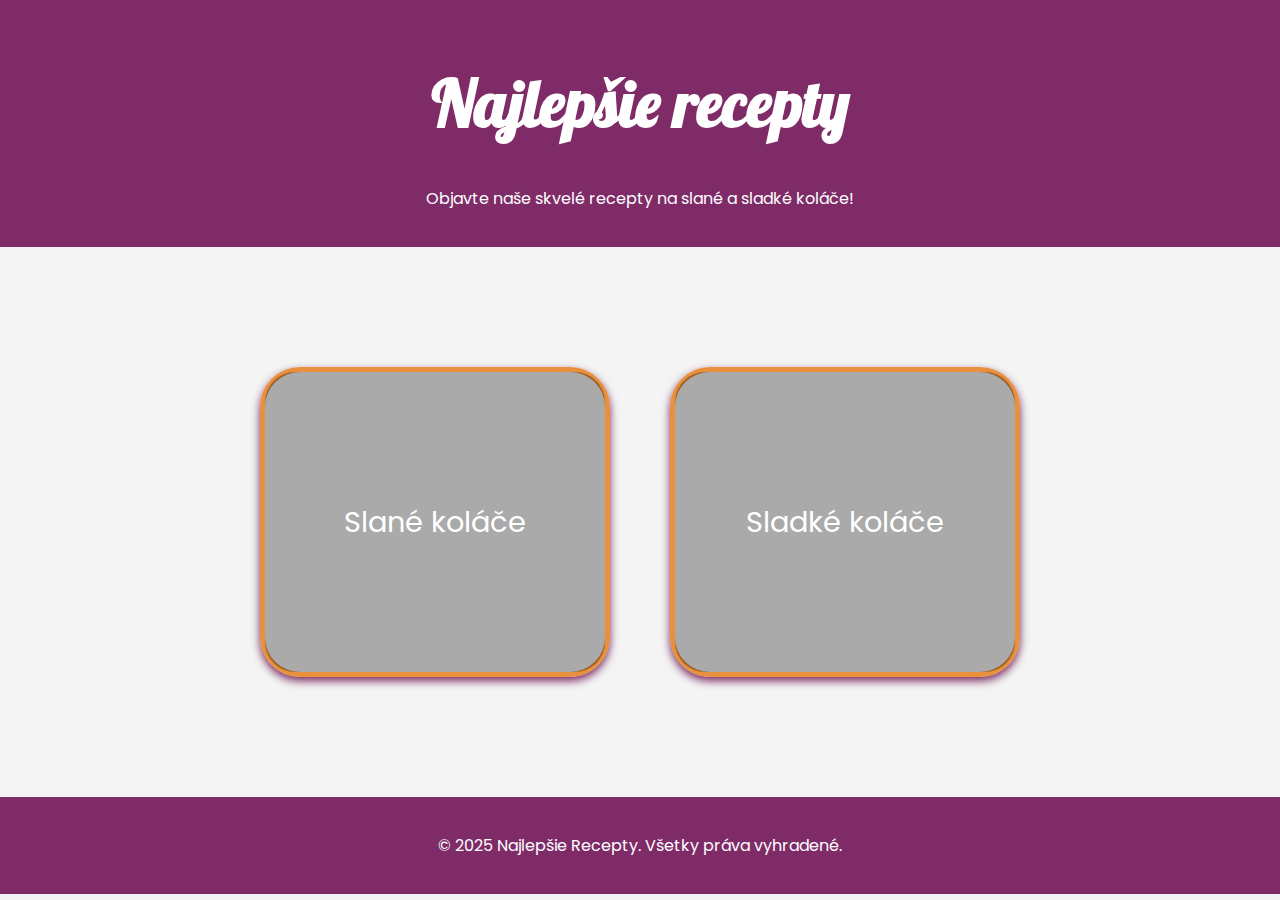
<file: index.html>
<!DOCTYPE html>
<html lang="sk">
<head>
    <meta charset="UTF-8">
    <meta name="viewport" content="width=device-width, initial-scale=1.0">
    <title>Najlepšie recepty</title>
    <link rel="stylesheet" href="style.css">
    <link href="https://fonts.googleapis.com/css2?family=Poppins:wght@400;700&display=swap" rel="stylesheet">
    <link href="https://fonts.googleapis.com/css2?family=Lobster&display=swap" rel="stylesheet">
    <style>
        body {
            font-family: 'Poppins', sans-serif;
            font-weight: 400;
        }
        h1 {
            font-weight: 700;
        }
    </style>
</head>
<body>
    <header>
        <h1>Najlepšie recepty</h1>
        <p>Objavte naše skvelé recepty na slané a sladké koláče!</p>
    </header>
    <main class="container">
        <section class="btn-group">
            <a class="btn-slane" href="slane.html"><span>Slané koláče</span></a>
            <a class="btn-sladke" href="sladke.html"><span>Sladké koláče</span></a>
        </section>
    </main>
    <footer>
        <p>&copy; 2025 Najlepšie Recepty. Všetky práva vyhradené.</p>
    </footer>
</body>
</html>
</file>
<file: style.css>
body {
    font-family: Arial, sans-serif;
    background: #f4f4f4;
    margin: 0;
    padding: 0;
}

header, footer {
    background: rgba(102, 4, 76, 0.841);
    color: rgb(255, 255, 255);
    text-align: center;
    padding: 20px;
}

header h1 {
    font-family: 'Lobster';
    font-size: 4em;
} 

.container {
    padding: 40px;
    text-align: center;
}

.btn-group {
    display: flex; /* Flexbox pre rozloženie */
    justify-content: center; /* Zarovnanie na stred */
    gap: 20px; /* Medzera medzi tlačidlami */
    margin: 40px auto; /* Vonkajšie odsadenie hore a dole */
    padding: 20px;
    text-align: center;
    max-width: 800px; /* Maximálna šírka kontajnera */
} /* Koniec .btn-group */

.btn-group a { /* Štýly pre odkazy v skupine tlačidiel */
    display: inline-block; /* Zobrazí ako inline-block */
    margin: 20px; /* Vonkajšie odsadenie */
    padding: 0; /* Zrušenie vnútorného odsadenia */
    text-decoration: none; /* Bez podčiarknutia */
    color: #fff; /* Biela farba textu */
    border-radius: 40px; 
    transition: transform 0.3s, opacity 0.3s;
    width: 500px;
    height: 300px;
    line-height: 300px;
    font-size: 1.8em;
    background-size: cover;
    background-position: center;
    box-shadow: 0 4px 8px rgba(96, 4, 65, 0.841);
    position: relative;
    border: 5px solid rgba(229, 124, 25, 0.841);
}

.btn-group a::after {
    content: ""; /* Prázdny obsah */
    position: absolute;
    top: 0;
    left: 0;
    width: 100%;
    height: 100%;
    background: rgba(0,0,0,0.3);
    transition: background 0.3s;
    border-radius: 30px;
}

.btn-group a:hover {
    opacity: 0.9;
    transform: scale(1.15);
}

.btn-group a:hover::after {
    background: rgba(229, 124, 25, 0.841); /* Oranžové pozadie */
}

.btn-group a span {
    position: relative;
    z-index: 1;
}


.btn-slane {
    background: url('https://coidemdnesvarit.sk/wp-content/uploads/2020/12/IMG_20201121_181214-1170x650.jpg') no-repeat center center; /* Obrázok pozadia */
}

.btn-sladke {
    background: url('https://www.flavourtownbakery.co.uk/cdn/shop/articles/Flavourtown-bakery-vanilla-cupcakes-london_920x.jpg?v=1535404849') no-repeat center center; /* Obrázok pozadia */
}

.recept {
    max-width: 600px;
    margin: 30px auto; 
    background: #fffdfa;
    border-radius: 16px;
    box-shadow: 0 4px 16px rgba(0,0,0,0.08);
    padding: 10px 24px;
}

.recept-nadpis {
    font-family: 'Lobster';
    font-weight: bold;
    font-size: 2.7rem;
    color: rgb(229, 124, 25, 0.841);
    margin-bottom: 16px; 
    text-align: center; 
}

.recept-img {
    display: block;
    max-width: 100%;
    border-radius: 12px;
    margin: 0 auto 24px auto;
    box-shadow: 0 4px 8px rgba(0,0,0,0.07); /* Jemný tieň pod obrázkom */
}

.recept-obsah h3 {
    color: rgb(229, 124, 25, 0.841);
    margin-top: 20px;
    margin-bottom: 8px;
}

.recept-suroviny, .recept-postup {
    margin-left: 24px;
    margin-bottom: 16px;
}

.recept-suroviny li, .recept-postup li {
    margin-bottom: 6px;
    font-size: 1.20rem;
}

.spätný-link {
    display: inline-block; /* Umožní nastaviť rozmery a margin */
    margin: 24px 0 0 24px; 
    color: rgb(229, 124, 25, 0.841);
    text-decoration: none; /* Bez podčiarknutia */
    font-weight: 500;
}

.spätný-link:hover {
    color: rgb(229, 124, 25, 0.841); 
    text-decoration: underline; 
}
</file>
